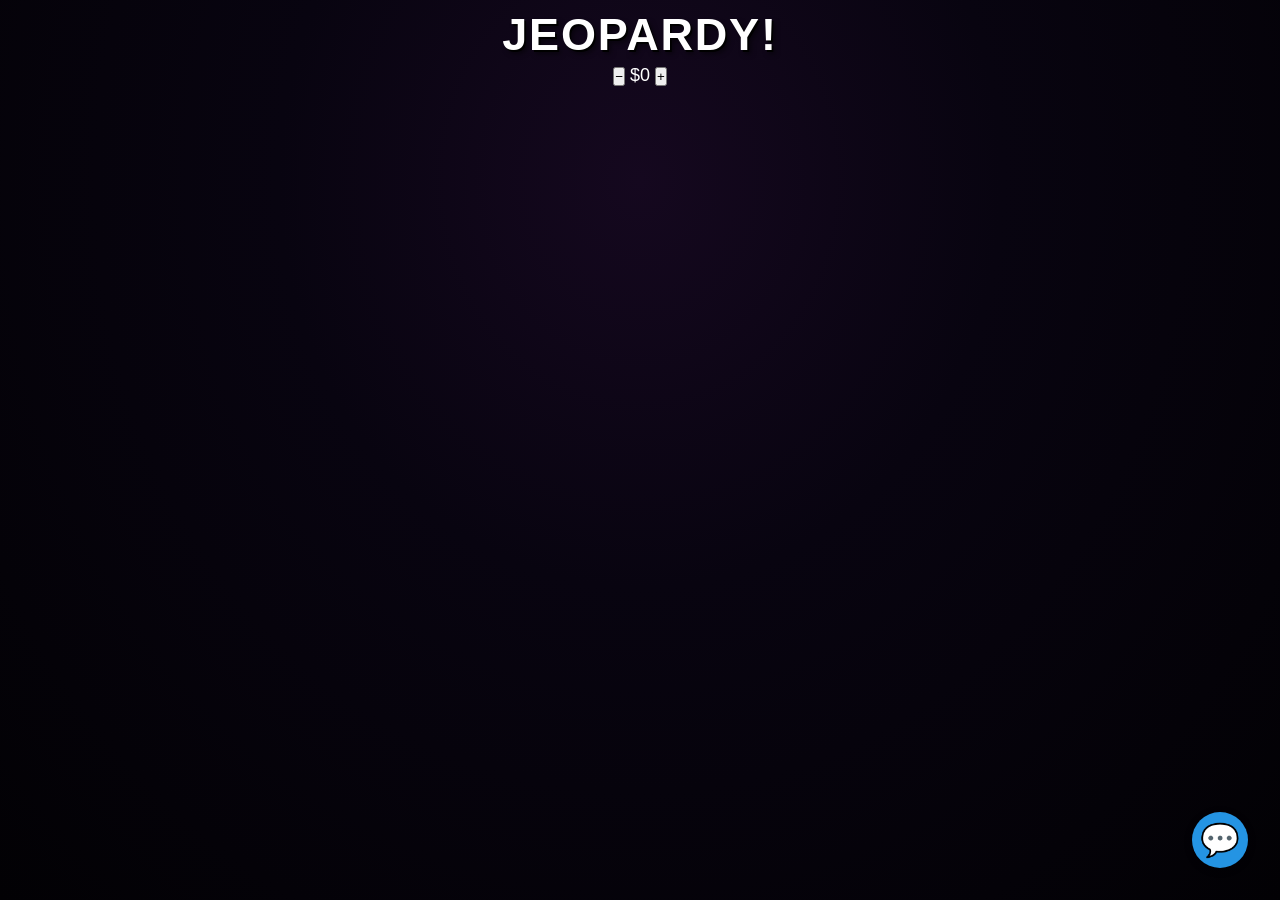
<file: Karaoke Jeopardy code.html>
<!DOCTYPE html>
<html lang="en">
<head>
    <meta charset="UTF-8">
    <meta name="viewport" content="width=device-width, initial-scale=1.0">
    <title>Jeopardy Trivia Game</title>
    <link rel="stylesheet" href="style.css">
</head>
<body>
    <div class="container">
        <header>
            <h1>JEOPARDY!</h1>
            <div class="score-container">
                <button class="score-btn minus" id="minusBtn">−</button>
                <span class="score" id="score">$0</span>
                <button class="score-btn plus" id="plusBtn">+</button>
            </div>
        </header>

        <div class="board" id="board">
            <!-- Board will be generated by JavaScript -->
        </div>
    </div>

    <!-- Modal for questions and answers -->
    <div class="modal" id="modal">
        <div class="modal-content">
            <div class="modal-header">
                <span class="category-name" id="modalCategory"></span>
                <span class="dollar-value" id="modalValue"></span>
            </div>
            <div class="modal-body">
                <div class="question-text" id="questionText"></div>
                <div class="answer-text" id="answerText" style="display: none;"></div>
            </div>
            <div class="modal-footer">
                <button class="modal-btn" id="showAnswerBtn">Show Answer</button>
                <button class="modal-btn" id="closeModalBtn" style="display: none;">Close</button>
            </div>
        </div>
    </div>

    <script src="script.js"></script>
</body>
</html>
<!-- 
If you want to add a chat box that can open (pop up) on your Jeopardy page, you can use the following code. This adds a floating chat icon. When clicked, it opens a chat window. Click again (or close) to hide.

You will also need the associated CSS and (optionally) enhancements in your script.js if you want a more advanced chat, but here's the basic HTML and JS:

Place this before </body>.
-->

<!-- Chat Box Trigger Button -->
<div id="chatIcon" style="
    position: fixed;
    bottom: 32px;
    right: 32px;
    background: #2494e3;
    color: #fff;
    border-radius: 50%;
    width: 56px;
    height: 56px;
    display: flex;
    justify-content: center;
    align-items: center;
    cursor: pointer;
    font-size: 32px;
    box-shadow: 0 2px 8px rgba(0,0,0,0.18);
    z-index: 1000;
">
    💬
</div>

<!-- Chat Box Popup -->
<div id="chatBox" style="
    display: none;
    position: fixed;
    bottom: 100px;
    right: 32px;
    width: 300px;
    height: 350px;
    background: #fff;
    border-radius: 12px;
    box-shadow: 0 2px 16px rgba(0,0,0,0.26);
    z-index: 1001;
    flex-direction: column;
    overflow: hidden;
    border: 1px solid #2494e3;
">
    <div style="background:#2494e3; color:#fff; padding:12px; display:flex; justify-content:space-between; align-items:center;">
        <span>Chat</span>
        <button id="closeChat" style="background:none; border:none; color:#fff; font-size:19px; cursor:pointer;">✖</button>
    </div>
    <div id="chatMessages" style="flex:1; padding:12px; overflow-y:auto; font-size:14px;"></div>
    <form id="chatForm" style="display:flex; border-top:1px solid #eee;">
        <input id="chatInput" type="text" placeholder="Type a message..." style="flex:1; padding:10px; border:none; outline:none;">
        <button type="submit" style="background:#2494e3; color:#fff; border:none; padding:0 16px; cursor:pointer;">Send</button>
    </form>
</div>

<script>
    // Chat open/close functionality
    const chatIcon = document.getElementById('chatIcon');
    const chatBox = document.getElementById('chatBox');
    const closeChat = document.getElementById('closeChat');
    chatIcon.onclick = function() {
        chatBox.style.display = chatBox.style.display === 'none' ? 'flex' : 'none';
    }
    closeChat.onclick = function() {
        chatBox.style.display = 'none';
    }

    // Optional: handle basic sending of chat messages (locally for demo)
    document.getElementById('chatForm').onsubmit = function(e) {
        e.preventDefault();
        const input = document.getElementById('chatInput');
        const messages = document.getElementById('chatMessages');
        if(input.value.trim()) {
            const div = document.createElement('div');
            div.textContent = input.value.trim();
            div.style.marginBottom = '8px';
            messages.appendChild(div);
            messages.scrollTop = messages.scrollHeight;
            input.value = '';
        }
    }
</script>
</file>
<file: style.css>
/* Reset and base styles - all sizing relative (vmin) so ratios stay same on any screen */
* {
    margin: 0;
    padding: 0;
    box-sizing: border-box;
}

html {
    /* Base scale: 1rem tracks viewport for consistent ratios across screen sizes */
    font-size: clamp(10px, 2vmin, 20px);
    width: 100%;
    height: 100%;
    overflow: hidden;
}

html, body {
    margin: 0;
    padding: 0;
    width: 100%;
    height: 100%;
    min-height: 100vh;
    max-height: 100vh;
    box-sizing: border-box;
}

body {
    font-family: 'Bebas Neue', sans-serif;
    background: radial-gradient(ellipse at 50% 20%, #15081f 0%, #080410 40%, #020104 100%);
    color: #ffffff;
    overflow: hidden;
    position: fixed;
    inset: 0;
}

/* Loading Spinner */
.loading-spinner {
    position: fixed;
    top: 0;
    left: 0;
    width: 100%;
    height: 100%;
    background: radial-gradient(ellipse at 50% 20%, #15081f 0%, #080410 40%, #020104 100%);
    display: flex;
    flex-direction: column;
    justify-content: center;
    align-items: center;
    z-index: 10000;
    gap: clamp(1.5rem, 3vmin, 3rem);
}

.loading-spinner.hidden {
    display: none;
}

.spinner {
    width: clamp(3rem, 6vmin, 60px);
    height: clamp(3rem, 6vmin, 60px);
    border: clamp(0.3rem, 0.6vmin, 6px) solid rgba(255, 255, 255, 0.2);
    border-top-color: #1db954;
    border-radius: 50%;
    animation: spin 1s linear infinite;
}

@keyframes spin {
    to {
        transform: rotate(360deg);
    }
}

.loading-text {
    font-size: 1.5rem;
    color: #ffffff;
    font-weight: bold;
    text-align: center;
}

/* Connect to Spotify Page (first screen) */
.connect-page {
    position: fixed;
    top: 0;
    left: 0;
    width: 100%;
    height: 100%;
    background: radial-gradient(ellipse at 50% 20%, #1a0a2e 0%, #0d0518 35%, #050208 100%);
    display: flex;
    justify-content: center;
    align-items: center;
    z-index: 10001;
    overflow: hidden;
}

/* Continue without connecting - very small, top-left corner */
.connect-page-skip-btn {
    position: absolute;
    top: 8px;
    left: 8px;
    z-index: 10;
    font-size: 0.6rem;
    line-height: 1.2;
    padding: 5px 8px;
    max-width: 120px;
    background: rgba(0, 0, 0, 0.6);
    color: rgba(255, 255, 255, 0.9);
    border: 1px solid rgba(255, 255, 255, 0.25);
    border-radius: 4px;
    cursor: pointer;
    font-family: inherit;
    box-sizing: border-box;
    text-align: center;
}
.connect-page-skip-btn:hover {
    background: rgba(40, 40, 40, 0.9);
    color: #fff;
}

.connect-content {
    display: flex;
    flex-direction: column;
    align-items: center;
    gap: clamp(1rem, 2vmin, 24px);
}

/* Connect to Spotify - minimalist black button */
.connect-main-btn {
    position: static;
    width: auto;
    min-width: clamp(20rem, 40vmin, 400px);
    max-width: min(90vw, 600px);
    box-sizing: border-box;
    padding: 0.4em 0.9em;
    font-size: clamp(2.8rem, 6vmin, 56px);
    font-weight: 500;
    letter-spacing: 0.02em;
    color: #fff;
    background: #000;
    border: 1px solid #333;
    border-radius: 2px;
    cursor: pointer;
    font-family: inherit;
    transition: background 0.2s ease, border-color 0.2s ease;
}
.connect-main-btn:hover {
    background: #1a1a1a;
    border-color: #555;
}
.connect-main-btn:active {
    background: #0d0d0d;
}
#connectContinueBtn.connect-main-btn {
    background: #000;
    color: #fff;
}
#connectContinueBtn.connect-main-btn:hover {
    background: #1a1a1a;
}

/* Landing Page Styles */
.landing-page {
    position: fixed;
    top: 0;
    left: 0;
    width: 100%;
    height: 100%;
    background: radial-gradient(ellipse at 50% 20%, #1a0a2e 0%, #0d0518 35%, #050208 100%);
    display: flex;
    justify-content: center;
    align-items: center;
    z-index: 10000;
    overflow: hidden;
}

/* Continue without connecting - small, top-left corner of landing page */
.landing-skip-connect-btn {
    position: absolute;
    top: 8px;
    left: 8px;
    z-index: 10;
    font-size: 0.6rem;
    line-height: 1.2;
    padding: 5px 8px;
    max-width: 120px;
    background: rgba(0, 0, 0, 0.7);
    color: rgba(255, 255, 255, 0.9);
    border: 1px solid rgba(255, 255, 255, 0.3);
    border-radius: 4px;
    cursor: pointer;
    font-family: inherit;
    box-sizing: border-box;
    text-align: center;
}
.landing-skip-connect-btn:hover {
    background: rgba(60, 60, 60, 0.9);
    color: #fff;
}

/* Club-style pulsing colored lights in background */
.club-lights {
    position: absolute;
    top: 0;
    left: 0;
    width: 100%;
    height: 100%;
    z-index: 1;
    pointer-events: none;
    overflow: hidden;
}

.club-light {
    position: absolute;
    border-radius: 50%;
    filter: blur(60px);
    opacity: 0.5;
}

.club-light-1 {
    width: 80vmax;
    height: 80vmax;
    left: -20%;
    top: -30%;
    background: radial-gradient(circle, rgba(255, 0, 150, 0.5) 0%, rgba(255, 0, 150, 0.1) 40%, transparent 70%);
    animation: club-pulse-1 2.2s ease-in-out infinite;
}

.club-light-2.club-light { transform: none; }
.club-light-2 { animation: club-pulse-2 2.8s ease-in-out infinite 0.5s; }
.club-light-3.club-light { transform: none; }
.club-light-3 { animation: club-pulse-3 2.4s ease-in-out infinite 1s; }
.club-light-4.club-light { transform: none; }
.club-light-4 { animation: club-pulse-1 3s ease-in-out infinite 0.3s; }
.club-light-6.club-light { transform: none; }
.club-light-6 { animation: club-pulse-3 2.2s ease-in-out infinite 0.2s; }

.club-light-2 {
    width: 70vmax;
    height: 70vmax;
    right: -25%;
    top: -20%;
    background: radial-gradient(circle, rgba(0, 200, 255, 0.5) 0%, rgba(0, 200, 255, 0.1) 40%, transparent 70%);
    animation: club-pulse-2 2.8s ease-in-out infinite 0.5s;
}

.club-light-3 {
    width: 60vmax;
    height: 60vmax;
    left: -10%;
    bottom: -25%;
    background: radial-gradient(circle, rgba(150, 0, 255, 0.5) 0%, rgba(150, 0, 255, 0.1) 40%, transparent 70%);
    animation: club-pulse-3 2.4s ease-in-out infinite 1s;
}

.club-light-4 {
    width: 65vmax;
    height: 65vmax;
    right: -15%;
    bottom: -30%;
    background: radial-gradient(circle, rgba(255, 100, 0, 0.4) 0%, rgba(255, 100, 0, 0.08) 40%, transparent 70%);
    animation: club-pulse-1 3s ease-in-out infinite 0.3s;
}

.club-light-5 {
    width: 50vmax;
    height: 50vmax;
    left: 50%;
    top: 50%;
    background: radial-gradient(circle, rgba(255, 0, 255, 0.35) 0%, rgba(200, 0, 255, 0.05) 50%, transparent 70%);
    animation: club-pulse-center 2s ease-in-out infinite 0.8s;
}
@keyframes club-pulse-center {
    0%, 100% { opacity: 0.6; transform: translate(-50%, -50%) scale(0.9); }
    50% { opacity: 0.2; transform: translate(-50%, -50%) scale(1.35); }
}

.club-light-6 {
    width: 55vmax;
    height: 55vmax;
    left: 30%;
    top: 20%;
    background: radial-gradient(circle, rgba(0, 255, 200, 0.35) 0%, rgba(0, 255, 200, 0.06) 45%, transparent 70%);
    animation: club-pulse-3 2.2s ease-in-out infinite 0.2s;
}

@keyframes club-pulse-1 {
    0%, 100% { opacity: 0.2; transform: scale(0.9); }
    50% { opacity: 0.85; transform: scale(1.25); }
}

@keyframes club-pulse-2 {
    0%, 100% { opacity: 0.6; transform: scale(1.15); }
    50% { opacity: 0.15; transform: scale(0.85); }
}

@keyframes club-pulse-3 {
    0% { opacity: 0.15; transform: scale(0.85); }
    50% { opacity: 0.8; transform: scale(1.3); }
    100% { opacity: 0.15; transform: scale(0.85); }
}

/* Ambient haze / atmospheric glow behind disco ball */
.disco-ambient {
    position: absolute;
    top: -10%;
    left: 50%;
    transform: translateX(-50%);
    width: 120%;
    height: 70%;
    background: radial-gradient(ellipse at 50% 30%,
        rgba(160, 140, 200, 0.12) 0%,
        rgba(100, 60, 160, 0.06) 30%,
        transparent 70%
    );
    z-index: 0;
    pointer-events: none;
}

/* ===== FLOATING LIGHT DOTS ===== */
.disco-shimmer {
    position: absolute;
    top: 0; left: 0;
    width: 100%; height: 100%;
    pointer-events: none;
    z-index: 1;
    overflow: hidden;
}

/* Shared disco dots background layer for all pages */
.disco-shimmer-bg {
    position: absolute;
    top: 0; left: 0;
    width: 100%; height: 100%;
    pointer-events: none;
    z-index: 0;
    overflow: hidden;
}

.disco-dot {
    position: absolute;
    border-radius: 50%;
    pointer-events: none;
    z-index: 1;
    filter: blur(0.1vmin);
    animation: disco-dot-float linear infinite;
}

@keyframes disco-dot-float {
    0% { transform: translate(0, 0) scale(1); opacity: 0; }
    10% { opacity: 0.9; }
    90% { opacity: 0.9; }
    100% { transform: translate(var(--dx), var(--dy)) scale(0.2); opacity: 0; }
}


/* Confetti Container */
.confetti-container {
    position: absolute;
    top: 0;
    left: 0;
    width: 100%;
    height: 100%;
    pointer-events: none;
    z-index: 0;
    overflow: hidden;
}


/* Confetti Particles */
.confetti {
    position: absolute;
    width: 1vmin;
    height: 1vmin;
    background: #ffd700;
    animation: confetti-fall linear forwards;
    pointer-events: none;
}

.confetti::before {
    content: '';
    position: absolute;
    width: 100%;
    height: 100%;
    background: inherit;
    transform: rotate(45deg);
}

@keyframes confetti-fall {
    0% {
        transform: translateY(0) translateX(0) rotate(0deg);
        opacity: 1;
    }
    100% {
        transform: translateY(100vh) translateX(var(--drift)) rotate(720deg);
        opacity: 0;
    }
}

/* Back Button */
.back-btn {
    position: fixed;
    top: clamp(0.8rem, 1.5vmin, 15px);
    left: clamp(0.8rem, 1.5vmin, 15px);
    padding: clamp(0.4rem, 0.8vmin, 8px) clamp(0.8rem, 1.6vmin, 16px);
    font-size: 0.85rem;
    font-weight: bold;
    background: #6c757d;
    color: #ffffff;
    border: 0.2vmin solid #000000;
    border-radius: 0.6vmin;
    cursor: pointer;
    font-family: 'Bebas Neue', sans-serif;
    transition: all 0.3s ease;
    text-transform: uppercase;
    z-index: 10003;
    box-shadow: 0 0.2vmin 0.4vmin rgba(0, 0, 0, 0.3);
}

.back-btn:hover {
    background: #5a6268;
    transform: scale(1.05);
}

.back-btn:active {
    transform: scale(0.95);
}

/* Category selection page: top buttons row (Back + Refresh Categories) */
.category-selection-top-buttons {
    position: fixed;
    top: clamp(0.8rem, 1.5vmin, 15px);
    left: clamp(0.8rem, 1.5vmin, 15px);
    display: flex;
    flex-direction: row;
    align-items: center;
    gap: clamp(0.5rem, 1vmin, 12px);
    z-index: 10003;
}
.category-selection-page .category-selection-top-buttons .back-btn {
    position: static;
}
.refresh-categories-btn {
    padding: clamp(0.4rem, 0.8vmin, 8px) clamp(0.8rem, 1.6vmin, 16px);
    font-size: 0.85rem;
    font-weight: bold;
    background: #4a90d9;
    color: #ffffff;
    border: 0.2vmin solid #000000;
    border-radius: 0.6vmin;
    cursor: pointer;
    font-family: 'Bebas Neue', sans-serif;
    transition: all 0.3s ease;
    text-transform: uppercase;
    box-shadow: 0 0.2vmin 0.4vmin rgba(0, 0, 0, 0.3);
}
.refresh-categories-btn:hover {
    background: #357abd;
    transform: scale(1.05);
}
.refresh-categories-btn:active {
    transform: scale(0.95);
}
.refresh-categories-btn:disabled {
    opacity: 0.6;
    cursor: not-allowed;
}

/* Fullscreen toggle - top right on every page, no box */
.fullscreen-toggle {
    position: fixed;
    top: clamp(0.8rem, 1.5vmin, 15px);
    right: clamp(0.8rem, 1.5vmin, 15px);
    width: clamp(28px, 5vmin, 40px);
    height: clamp(28px, 5vmin, 40px);
    padding: 0;
    border: none;
    background: transparent;
    color: rgba(255, 255, 255, 0.9);
    cursor: pointer;
    display: flex;
    align-items: center;
    justify-content: center;
    z-index: 10004;
    transition: color 0.2s ease;
}
.fullscreen-toggle:hover {
    color: #ffffff;
}
.fullscreen-toggle .fullscreen-icon {
    width: 60%;
    height: 60%;
}
.fullscreen-toggle .fullscreen-exit {
    display: none;
}
.fullscreen-toggle.is-fullscreen .fullscreen-expand {
    display: none;
}
.fullscreen-toggle.is-fullscreen .fullscreen-exit {
    display: block;
}

.landing-content {
    text-align: center;
    display: flex;
    flex-direction: column;
    align-items: center;
    gap: 40px;
    justify-content: center;
    position: relative;
    z-index: 10;
    pointer-events: auto;
}

.landing-content .landing-title {
    animation: landing-title-enter 0.8s ease-out forwards;
}

.landing-content #landingSpotifyLoginBtn,
.landing-content #continueBtn {
    animation: landing-enter 0.5s ease-out 0.3s both;
}

.landing-content #spotifyDisconnectBtn {
    animation: landing-enter 0.5s ease-out 0.3s both;
}

@keyframes landing-title-enter {
    0% {
        opacity: 0;
        transform: scale(0.92) translateY(20px);
    }
    100% {
        opacity: 1;
        transform: scale(1) translateY(0);
    }
}

@keyframes landing-enter {
    0% {
        opacity: 0;
        transform: translateY(16px);
    }
    100% {
        opacity: 1;
        transform: translateY(0);
    }
}

.landing-title {
    font-size: clamp(5rem, 20vmin, 11rem);
    font-weight: bold;
    color: #ffffff;
    text-shadow: 0.2vmin 0.2vmin 0 #000000, 0.4vmin 0.4vmin 0.6vmin rgba(0, 0, 0, 0.5);
    letter-spacing: 0.4vmin;
    margin: 0;
    margin-bottom: 0;
    margin-top: -8vh;
}

.landing-spotify-btn {
    position: relative !important;
    top: auto !important;
    right: auto !important;
    padding: clamp(1rem, 2vmin, 20px) clamp(2.5rem, 5vmin, 50px) !important;
    font-size: 1.5rem !important;
    font-weight: bold !important;
    margin: 0 !important;
    min-width: clamp(15rem, 25vmin, 250px) !important;
    border-radius: 1vmin !important;
}

/* Make landing page primary actions the same size */
.landing-content #landingSpotifyLoginBtn,
.landing-content #continueBtn {
    width: clamp(20rem, 36vmin, 360px);
    min-width: clamp(20rem, 36vmin, 360px);
    max-width: clamp(20rem, 36vmin, 360px);
    box-sizing: border-box;
}

#landingSpotifyLoginBtn {
    font-size: clamp(1.5rem, 2.8vmin, 28px) !important;
}

.continue-btn {
    padding: clamp(1rem, 2vmin, 20px) clamp(2.5rem, 5vmin, 50px);
    font-size: 1.5rem;
    font-weight: bold;
    background: #00cc66;
    color: #ffffff;
    border: 0.3vmin solid #000000;
    border-radius: 1vmin;
    cursor: pointer;
    font-family: 'Bebas Neue', sans-serif;
    transition: all 0.3s ease;
    text-transform: uppercase;
    min-width: clamp(15rem, 25vmin, 250px);
    box-shadow: 0 0.4vmin 0.6vmin rgba(0, 0, 0, 0.3);
}

.continue-btn:hover {
    background: #00a352;
    transform: scale(1.05);
    box-shadow: 0 0.6vmin 1.2vmin rgba(0, 0, 0, 0.4);
}

.continue-btn:active {
    transform: scale(0.95);
}

/* Skip connect button styling */
.skip-connect-btn {
    background: rgba(0, 0, 0, 1) !important;
    color: rgba(255, 255, 255, 1);
    margin-top: clamp(1rem, 2vmin, 20px);
}

.skip-connect-btn:hover {
    background: #555555 !important;
}

/* Skip button on category selection page - position it on the left to avoid overlap with continue button */
.category-selection-page .skip-connect-btn {
    position: fixed !important;
    bottom: clamp(1.5rem, 3vmin, 30px) !important;
    left: clamp(1.5rem, 3vmin, 30px) !important;
    right: auto !important;
    margin-top: 0 !important;
}

/* Team Selection Page */
.team-selection-page {
    position: fixed;
    top: 0;
    left: 0;
    width: 100%;
    height: 100%;
    background: radial-gradient(ellipse at 50% 20%, #15081f 0%, #080410 40%, #020104 100%);
    display: flex;
    justify-content: center;
    align-items: center;
    z-index: 9999;
    overflow: hidden;
}

.team-selection-container {
    width: 100%;
    max-width: min(1200px, 90vw);
    padding: clamp(2rem, 4vmin, 40px) clamp(1rem, 2vmin, 20px) clamp(3rem, 6vmin, 60px);
    box-sizing: border-box;
    text-align: center;
    position: relative;
    z-index: 2;
}

.team-selection-header {
    text-align: center;
    margin-bottom: clamp(0.5rem, 1vmin, 10px);
}

.team-selection-header h1 {
    font-size: clamp(4rem, 8.5vmin, 85px);
    font-weight: bold;
    color: #ffffff;
    text-shadow: 0.3vmin 0.3vmin 0 #000000, 0.6vmin 0.6vmin 1vmin rgba(0, 0, 0, 0.5);
    margin-bottom: clamp(1rem, 2vmin, 20px);
    letter-spacing: 0.2vmin;
    cursor: pointer;
    user-select: none;
    transition: opacity 0.2s ease;
}

.team-selection-header h1:hover {
    opacity: 0.8;
}

.team-selection-text {
    font-size: clamp(2.5rem, 5vmin, 50px);
    color: rgba(182, 250, 251, 1);
    margin-bottom: clamp(2rem, 4vmin, 40px);
    text-shadow: 0.2vmin 0.2vmin 0.4vmin rgba(0, 0, 0, 0.5);
}

.team-count-buttons {
    display: flex;
    flex-direction: column;
    gap: clamp(1rem, 2vmin, 20px);
    align-items: center;
    max-width: min(400px, 40vw);
    margin: 0 auto;
}

.team-count-btn {
    width: clamp(18rem, 30vmin, 300px);
    padding: clamp(1.25rem, 2.5vmin, 25px) clamp(2.5rem, 5vmin, 50px);
    font-size: clamp(1.75rem, 3.5vmin, 35px);
    font-weight: 900;
    background-color: rgba(255, 200, 210, 1);
    color: rgba(0, 0, 0, 1);
    border: 0.3vmin solid #000000;
    border-radius: 1vmin;
    cursor: pointer;
    font-family: 'Bebas Neue', sans-serif;
    transition: all 0.3s ease;
    text-transform: uppercase;
    box-shadow: 0 0.4vmin 1.2vmin rgba(0, 0, 0, 0.4);
}

.team-count-btn:hover {
    background: rgba(255, 255, 255, 1);
    transform: scale(1.05);
    box-shadow: 0 0.6vmin 1.6vmin rgba(0, 0, 0, 0.5);
}

.team-count-btn:active {
    transform: scale(0.95);
}

/* Team Naming Page */
.team-naming-page {
    position: fixed;
    top: 0;
    left: 0;
    width: 100%;
    height: 100%;
    background: radial-gradient(ellipse at 50% 20%, #15081f 0%, #080410 40%, #020104 100%);
    display: flex;
    justify-content: center;
    align-items: center;
    z-index: 9999;
    overflow: hidden;
}

.team-naming-container {
    width: 100%;
    max-width: min(800px, 85vw);
    padding: clamp(1rem, 2vmin, 20px);
    box-sizing: border-box;
    position: relative;
    z-index: 2;
}

.team-naming-header {
    text-align: center;
    margin-bottom: clamp(1.5rem, 3vmin, 30px);
}

.team-naming-header h1 {
    font-size: clamp(3.5rem, 7.5vmin, 75px);
    font-weight: bold;
    color: #ffffff;
    text-shadow: 0.3vmin 0.3vmin 0 #000000, 0.6vmin 0.6vmin 1vmin rgba(0, 0, 0, 0.5);
    margin-bottom: clamp(1rem, 2vmin, 20px);
    letter-spacing: 0.2vmin;
    cursor: pointer;
    user-select: none;
    transition: opacity 0.2s ease;
}

.team-naming-header h1:hover {
    opacity: 0.8;
}

.team-naming-text {
    font-size: clamp(2.5rem, 5vmin, 50px);
    color: rgba(182, 250, 251, 1);
    margin-bottom: clamp(2rem, 4vmin, 40px);
    text-align: center;
    text-shadow: 0.2vmin 0.2vmin 0.4vmin rgba(0, 0, 0, 0.5);
}

.team-inputs-container {
    display: flex;
    flex-direction: column;
    gap: clamp(1.25rem, 2.5vmin, 25px);
    margin-bottom: clamp(2rem, 4vmin, 40px);
}

.team-input-row {
    display: flex;
    align-items: center;
    gap: clamp(0.75rem, 1.5vmin, 15px);
}

.team-label {
    min-width: clamp(6rem, 10vmin, 100px);
    font-size: 1.5rem;
    color: #ffffff;
    font-weight: bold;
    text-shadow: 0.2vmin 0.2vmin 0.4vmin rgba(0, 0, 0, 0.5);
}

.team-name-input {
    flex: 1;
    padding: clamp(0.75rem, 1.5vmin, 15px) clamp(1rem, 2vmin, 20px);
    font-size: 1.3rem;
    border: 0.3vmin solid #000000;
    border-radius: 0.8vmin;
    font-family: 'Bebas Neue', sans-serif;
    background: #ffffff;
    color: #000000;
}

.team-name-input:focus {
    outline: none;
    border-color: #00cc66;
    box-shadow: 0 0 1vmin rgba(0, 204, 102, 0.5);
}

/* Custom dropdown container */
.team-color-dropdown {
    position: relative;
    min-width: clamp(9rem, 15vmin, 150px);
}

/* Hidden native select */
.team-color-select {
    display: none;
}

/* Custom dropdown button (displays selected color) */
.team-color-button {
    min-width: clamp(9rem, 15vmin, 150px);
    padding: clamp(0.75rem, 1.5vmin, 15px) clamp(1rem, 2vmin, 20px);
    font-size: 1.3rem;
    border: 0.3vmin solid #000000;
    border-radius: 0.8vmin;
    font-family: 'Bebas Neue', sans-serif;
    background: #ffffff;
    color: #000000;
    cursor: pointer;
    text-align: center;
    user-select: none;
}

.team-color-dropdown:focus-within .team-color-button {
    outline: none;
    border-color: #00cc66;
    box-shadow: 0 0 10px rgba(0, 204, 102, 0.5);
}

/* Custom dropdown options container */
.team-color-options {
    position: absolute;
    top: 100%;
    left: 0;
    right: 0;
    background: #ffffff;
    border: 0.3vmin solid #000000;
    border-top: none;
    border-radius: 0 0 0.8vmin 0.8vmin;
    display: none;
    z-index: 1000;
    max-height: 30vmin;
    overflow-y: auto;
    box-shadow: 0 0.4vmin 1.2vmin rgba(0, 0, 0, 0.4);
    /* When opened above, these will be overridden by JavaScript */
}

.team-color-dropdown.open .team-color-options {
    display: block;
}

/* Individual color option */
.team-color-option {
    padding: clamp(0.75rem, 1.5vmin, 15px);
    min-height: 3.5vmin;
    cursor: pointer;
    border: 0.2vmin solid transparent;
    transition: border 0.1s ease;
    box-sizing: border-box;
}

.team-color-option:hover {
    border: 0.2vmin solid #ffffff;
    /* Don't override background-color - keep the inline style color */
}

.team-color-select:focus {
    outline: none;
    border-color: #00cc66;
    box-shadow: 0 0 10px rgba(0, 204, 102, 0.5);
}

.team-naming-continue-btn {
    position: fixed;
    bottom: clamp(1.5rem, 3vmin, 30px);
    right: clamp(1.5rem, 3vmin, 30px);
    padding: clamp(1rem, 2vmin, 20px) clamp(2.5rem, 5vmin, 50px);
    font-size: 1.5rem;
    font-weight: bold;
    background: #00cc66;
    color: #ffffff;
    border: 0.3vmin solid #000000;
    border-radius: 1vmin;
    cursor: pointer;
    font-family: 'Bebas Neue', sans-serif;
    transition: all 0.3s ease;
    text-transform: uppercase;
    min-width: clamp(15rem, 25vmin, 250px);
    box-shadow: 0 0.4vmin 1.2vmin rgba(0, 0, 0, 0.4);
    z-index: 100;
}

.team-naming-continue-btn:hover:not(:disabled) {
    background: #00a352;
    transform: scale(1.05);
    box-shadow: 0 0.6vmin 1.6vmin rgba(0, 0, 0, 0.5);
}

.team-naming-continue-btn:active:not(:disabled) {
    transform: scale(0.95);
}

.team-naming-continue-btn:disabled {
    background: #666666;
    cursor: not-allowed;
    opacity: 0.6;
}

/* Category Selection Page */
.category-selection-page {
    position: fixed;
    top: 0;
    left: 0;
    width: 100%;
    height: 100%;
    background: radial-gradient(ellipse at 50% 20%, #15081f 0%, #080410 40%, #020104 100%);
    display: flex;
    justify-content: center;
    align-items: center;
    z-index: 9999;
    overflow: hidden;
}

.category-selection-container {
    width: 100%;
    max-width: min(1200px, 90vw);
    padding: clamp(1rem, 2vmin, 20px);
    box-sizing: border-box;
    position: relative;
    z-index: 2;
}

.category-selection-header {
    text-align: center;
    margin-bottom: clamp(1.5rem, 3vmin, 30px);
}

.category-selection-header h1 {
    font-size: clamp(2.5rem, 8vmin, 4rem);
    font-weight: bold;
    color: #ffffff;
    text-shadow: 0.3vmin 0.3vmin 0 #000000, 0.6vmin 0.6vmin 1vmin rgba(0, 0, 0, 0.5);
    margin-bottom: clamp(1rem, 2vmin, 20px);
    letter-spacing: 0.2vmin;
}

/* Category selection header clickable styling */
#categorySelectionHeader {
    cursor: pointer !important;
    pointer-events: auto !important;
    user-select: none;
    transition: opacity 0.2s ease;
}

#categorySelectionHeader:hover {
    opacity: 0.8;
}

.category-selection-content {
    display: flex;
    flex-direction: column;
    align-items: center;
    gap: clamp(1.5rem, 3vmin, 30px);
}

.choose-categories-text {
    font-size: 2rem;
    color: #ffffff;
    font-weight: bold;
    text-align: center;
    margin: 0;
}

.playlist-buttons-grid {
    display: grid;
    grid-template-columns: repeat(4, 1fr);
    gap: clamp(1rem, 2vmin, 20px);
    width: 100%;
    max-width: min(1000px, 90vw);
    margin-bottom: clamp(2rem, 4vmin, 40px);
}

@media (max-width: 1200px) {
    .playlist-buttons-grid {
        grid-template-columns: repeat(3, 1fr);
    }
}

@media (max-width: 768px) {
    .playlist-buttons-grid {
        grid-template-columns: repeat(2, 1fr);
    }
}

.playlist-button {
    padding: clamp(1rem, 2vmin, 20px);
    font-size: clamp(1.2rem, 3vmin, 1.8rem);
    font-weight: bold;
    background: #1db954;
    color: #ffffff;
    border: 0.3vmin solid #000000;
    border-radius: 1vmin;
    cursor: pointer;
    font-family: 'Bebas Neue', sans-serif;
    transition: all 0.3s ease;
    text-align: center;
    height: clamp(4rem, 8vmin, 80px);
    display: flex;
    align-items: center;
    justify-content: center;
    word-wrap: break-word;
    box-shadow: 0 0.4vmin 0.6vmin rgba(0, 0, 0, 0.3);
    overflow: hidden;
    line-height: 1.2;
}

.playlist-button:hover {
    background: #1ed760;
    transform: scale(1.02);
}

.playlist-button.selected {
    border: 0.3vmin solid #ffffff;
    box-shadow: 0 0 0 0.3vmin #ffffff, 0 0.4vmin 0.6vmin rgba(0, 0, 0, 0.3);
}

.playlist-button.disabled {
    opacity: 0.3;
    cursor: not-allowed;
    pointer-events: none;
}

/* Custom Playlist button - same format as others, slightly smaller font so "Custom Playlist" fits the box */
.custom-playlist-btn {
    background: #8b5cf6;
    font-size: clamp(1.05rem, 2.7vmin, 1.6rem);
}
.custom-playlist-btn:hover {
    background: #a78bfa;
}

/* Custom Playlist dropdown */
.custom-playlist-dropdown {
    display: none;
    width: 100%;
    max-width: min(1000px, 90vw);
    margin-top: 0;
    margin-bottom: clamp(1rem, 2vmin, 20px);
    background: linear-gradient(135deg, rgba(30, 30, 50, 0.98) 0%, rgba(20, 20, 40, 0.98) 100%);
    border: 0.3vmin solid #8b5cf6;
    border-radius: 1vmin;
    box-shadow: 0 0.5vmin 2vmin rgba(0, 0, 0, 0.5);
    overflow: hidden;
    z-index: 1000;
}
.custom-playlist-dropdown.open {
    display: block;
}
.custom-playlist-dropdown-title {
    padding: clamp(0.5rem, 1vmin, 10px) clamp(1rem, 2vmin, 20px);
    font-size: clamp(1rem, 2vmin, 1.25rem);
    font-weight: bold;
    color: #e0e0e0;
    border-bottom: 0.2vmin solid rgba(139, 92, 246, 0.5);
    flex-shrink: 0;
}
.custom-playlist-dropdown-list {
    max-height: 40vh;
    overflow-y: auto;
    padding: clamp(0.25rem, 0.5vmin, 5px);
}
.custom-playlist-item {
    display: flex;
    align-items: center;
    gap: clamp(0.5rem, 1vmin, 10px);
    padding: clamp(0.5rem, 1vmin, 10px) clamp(0.75rem, 1.5vmin, 15px);
    cursor: pointer;
    border-radius: 0.5vmin;
    font-family: 'Bebas Neue', sans-serif;
    font-size: clamp(1rem, 2vmin, 1.2rem);
    color: #ffffff;
    transition: background 0.15s ease;
}
.custom-playlist-item:hover {
    background: rgba(139, 92, 246, 0.25);
}
.custom-playlist-item input[type="checkbox"] {
    width: clamp(1rem, 2vmin, 20px);
    height: clamp(1rem, 2vmin, 20px);
    accent-color: #8b5cf6;
    flex-shrink: 0;
    cursor: pointer;
}
.custom-playlist-item input[type="checkbox"]:disabled {
    opacity: 0.5;
    cursor: not-allowed;
}
.custom-playlist-item-name {
    flex: 1;
    min-width: 0;
    overflow: hidden;
    text-overflow: ellipsis;
    white-space: nowrap;
}
.custom-playlist-dropdown-empty {
    padding: clamp(1rem, 2vmin, 20px);
    color: #aaa;
    text-align: center;
    font-size: clamp(0.9rem, 1.8vmin, 1rem);
}

.category-continue-btn {
    position: fixed;
    bottom: clamp(1.5rem, 3vmin, 30px);
    right: clamp(1.5rem, 3vmin, 30px);
    padding: clamp(1rem, 2vmin, 20px) clamp(2.5rem, 5vmin, 50px);
    font-size: 1.5rem;
    font-weight: bold;
    background: #00cc66;
    color: #ffffff;
    border: 0.3vmin solid #000000;
    border-radius: 1vmin;
    cursor: pointer;
    font-family: 'Bebas Neue', sans-serif;
    transition: all 0.3s ease;
    text-transform: uppercase;
    min-width: clamp(15rem, 25vmin, 250px);
    box-shadow: 0 0.4vmin 1.2vmin rgba(0, 0, 0, 0.4);
    z-index: 100;
}

.category-continue-btn:hover {
    background: #00a352;
    transform: scale(1.05);
    box-shadow: 0 0.6vmin 1.6vmin rgba(0, 0, 0, 0.5);
}

.category-continue-btn:active {
    transform: scale(0.95);
}

/* Disconnect from Spotify Button (on landing page, top-left but slightly right so it doesn't cover the skip button below) */
.spotify-disconnect-btn {
    position: fixed;
    top: clamp(0.8rem, 1.5vmin, 15px);
    left: clamp(7rem, 14vmin, 140px);
    right: auto;
    padding: 6px 14px;
    font-size: 0.75rem;
    font-weight: bold;
    background: #6c757d;
    color: #ffffff;
    border: 2px solid #000000;
    border-radius: 8px;
    cursor: pointer;
    font-family: 'Bebas Neue', sans-serif;
    transition: all 0.3s ease;
    text-transform: uppercase;
    min-width: auto;
    box-shadow: 0 2px 4px rgba(0, 0, 0, 0.3);
    margin-top: 0;
    z-index: 10002;
}

.spotify-disconnect-btn:hover {
    background: #5a6268;
    transform: scale(1.05);
    box-shadow: 0 4px 8px rgba(0, 0, 0, 0.4);
}

.spotify-disconnect-btn:active {
    transform: scale(0.95);
}

/* Success Notification */
.spotify-success-notification {
    position: fixed;
    top: clamp(1rem, 2vmin, 20px);
    right: clamp(1rem, 2vmin, 20px);
    background: #1db954;
    color: #ffffff;
    padding: clamp(1rem, 2vmin, 20px) clamp(1.5rem, 3vmin, 30px);
    border-radius: 1vmin;
    font-size: 1.5rem;
    font-weight: bold;
    box-shadow: 0 4px 12px rgba(0, 0, 0, 0.4);
    z-index: 10001;
    opacity: 0;
    transform: translateX(100%);
    transition: all 0.3s ease-in-out;
    pointer-events: none;
}

.spotify-success-notification.show {
    opacity: 1;
    transform: translateX(0);
}

.app-root {
    width: 100%;
    height: 100%;
    max-height: 100%;
    overflow: hidden;
    position: absolute;
    inset: 0;
}

.container {
    max-width: 100%;
    margin: 0 auto;
    position: relative;
    width: 100%;
    height: 100%;
    min-height: 0;
    display: flex;
    flex-direction: column;
    padding: clamp(4px, 1vmin, 12px);
    box-sizing: border-box;
    overflow: hidden;
}


/* Reset button styles */
.reset-btn {
    position: fixed;
    top: clamp(0.8rem, 1.5vmin, 15px);
    left: clamp(4rem, 7.5vmin, 75px);
    padding: clamp(0.4rem, 0.8vmin, 8px) clamp(0.8rem, 1.6vmin, 16px);
    font-size: 0.85rem;
    font-weight: bold;
    background: #cc0000;
    z-index: 10003;
}

/* Spotify button styles */
.spotify-btn {
    position: absolute;
    top: 0;
    right: 0;
    padding: clamp(0.6rem, 1.2vmin, 12px) clamp(1.2rem, 2.4vmin, 24px);
    font-size: 1rem;
    font-weight: bold;
    background: #1db954;
    color: #ffffff;
    border: none;
    border-radius: 0.5vmin;
    cursor: pointer;
    font-family: 'Bebas Neue', sans-serif;
    transition: background 0.3s ease;
}

.spotify-btn:hover {
    background: #1ed760;
}

#spotifyStatus {
    position: absolute;
    top: clamp(2.5rem, 5vmin, 50px);
    right: 0;
    font-size: 0.9rem;
    font-family: 'Bebas Neue', sans-serif;
}

#playlistSelect {
    font-family: 'Bebas Neue', sans-serif;
    padding: clamp(0.25rem, 0.5vmin, 5px) clamp(0.5rem, 1vmin, 10px);
    border-radius: 0.3vmin;
    border: 0.1vmin solid #ffffff;
    background: rgba(255, 255, 255, 0.1);
    color: #ffffff;
    font-size: 0.9rem;
}

#playlistSelect option {
    background: #1a1a2e;
    color: #ffffff;
}

.reset-btn {
    position: fixed;
    top: clamp(0.8rem, 1.5vmin, 15px);
    left: clamp(4rem, 7.5vmin, 75px);
    padding: clamp(0.4rem, 0.8vmin, 8px) clamp(0.8rem, 1.6vmin, 16px);
    font-size: 0.85rem;
    font-weight: bold;
    font-family: "Bebas Neue", sans-serif;
    background: #cc0000;
    color: #ffffff;
    border: 0.2vmin solid #000000;
    border-radius: 0.6vmin;
    cursor: pointer;
    transition: all 0.3s ease;
    text-transform: uppercase;
    z-index: 10003;
    box-shadow: 0 0.2vmin 0.4vmin rgba(0, 0, 0, 0.3);
}

.reset-btn:hover {
    background: #ff0000;
    transform: scale(1.05);
}

.reset-btn:active {
    transform: scale(0.95);
}

.game-top-buttons {
    position: fixed;
    top: clamp(0.8rem, 1.5vmin, 15px);
    left: clamp(0.8rem, 1.5vmin, 15px);
    display: flex;
    gap: clamp(0.4rem, 0.8vmin, 8px);
    z-index: 10003;
}

.game-top-buttons .back-btn,
.game-top-buttons .reset-btn {
    position: static;
}

.undo-song-btn {
    position: static;
    background: #e67e22;
}

.undo-song-btn:hover:not(:disabled) {
    background: #f39c12;
}

.undo-song-btn:disabled {
    opacity: 0.5;
    cursor: not-allowed;
    transform: none;
}

/* Header styles */
header {
    text-align: center;
    margin-bottom: clamp(0.3rem, 0.6vmin, 6px);
    flex-shrink: 0;
}

header h1 {
    font-size: clamp(2rem, 5vmin, 50px);
    font-weight: bold;
    color: #ffffff;
    text-shadow: 0.2vmin 0.2vmin 0 #000000, 0.4vmin 0.4vmin 0.6vmin rgba(0, 0, 0, 0.5);
    margin-bottom: clamp(0.2rem, 0.4vmin, 4px);
    letter-spacing: 0.2vmin;
}

/* Game header styling */
#gameHeader {
    user-select: none;
}

/* Scoreboard styles */
.scoreboard {
    display: flex;
    justify-content: space-between;
    align-items: center;
    gap: clamp(0.5rem, 1vmin, 10px);
    margin-top: clamp(0.2rem, 0.4vmin, 4px);
    max-width: min(1400px, 95vw);
    width: 100%;
    margin-left: auto;
    margin-right: auto;
    flex-shrink: 0;
}

.team-score {
    flex: 1;
    min-width: clamp(7rem, 12vmin, 120px);
    min-height: clamp(2.5rem, 5vmin, 50px);
    text-align: center;
    border: 0.2vmin solid #000000;
    border-radius: 0.8vmin;
    padding: clamp(0.2rem, 0.4vmin, 4px) clamp(0.4rem, 0.8vmin, 8px);
    box-shadow: 0 0.2vmin 0.4vmin rgba(0, 0, 0, 0.3);
    display: flex;
    flex-direction: column;
    justify-content: center;
    align-items: center;
    box-sizing: border-box;
}

.team-one-score {
    background: #00ffff; /* Cyan blue */
}

.team-two-score {
    background: #ffd700; /* Yellow */
}

.team-label {
    font-size: clamp(1.25rem, 3vmin, 2rem);
    font-weight: bold;
    text-transform: uppercase;
    margin-bottom: 2px;
    white-space: nowrap;
    overflow: hidden;
    text-overflow: ellipsis;
    max-width: 100%;
    word-wrap: break-word;
    line-height: 1.1;
    padding: 0 4px;
    color: #ffffff;
}

.team-one-score .team-label {
    color: #000000;
}

.team-two-score .team-label {
    color: #000000;
}

.team-amount {
    font-size: clamp(1.75rem, 4.5vmin, 2.75rem);
    font-weight: bold;
    color: #ffffff;
    text-shadow: 0.2vmin 0.2vmin 0.4vmin rgba(0, 0, 0, 0.5);
}

.team-amount.score-update {
    animation: scoreAnimation 0.6s ease;
}

@keyframes scoreAnimation {
    0% {
        transform: scale(1);
        color: #ffffff;
    }
    50% {
        transform: scale(1.3);
        color: #00ff00;
    }
    100% {
        transform: scale(1);
        color: #ffffff;
    }
}

/* Board styles */
.board {
    display: grid;
    grid-template-columns: repeat(6, 1fr);
    gap: clamp(0.2rem, 0.4vmin, 4px);
    grid-template-rows: minmax(0, 1fr) repeat(5, minmax(0, 1.2fr));
    margin: 0;
    flex: 1;
    min-height: 0;
    max-height: 100%;
    width: 100%;
    overflow: hidden;
}

.board-stage {
    position: relative;
    flex: 1;
    min-height: 0;
    width: 100%;
}

.board-stage .board {
    position: relative;
    z-index: 1;
    height: 100%;
    transition: opacity 0.45s ease, filter 0.45s ease, transform 0.45s ease;
}

.board.board-faded-out {
    opacity: 0.08;
    filter: blur(4px) saturate(0.8);
    transform: scale(0.985);
    pointer-events: none;
}

.winner-celebration {
    position: absolute;
    inset: 0;
    z-index: 2;
    display: none;
    align-items: center;
    justify-content: center;
    padding: clamp(1rem, 3vmin, 2.5rem);
    pointer-events: none;
}

.winner-celebration.show {
    display: flex !important;
    animation: winnerCelebrationFadeIn 0.5s ease;
}

.winner-celebration-card {
    width: min(900px, 92%);
    padding: clamp(1.2rem, 4vmin, 3rem);
    border: 0.3vmin solid rgba(255, 255, 255, 0.75);
    border-radius: clamp(16px, 2vmin, 28px);
    background:
        radial-gradient(circle at top, rgba(255, 255, 255, 0.25), transparent 42%),
        linear-gradient(135deg, rgba(255, 0, 153, 0.9) 0%, rgba(102, 51, 255, 0.92) 48%, rgba(0, 204, 255, 0.9) 100%);
    box-shadow:
        0 0 1.4rem rgba(255, 0, 153, 0.35),
        0 0 2rem rgba(0, 204, 255, 0.28),
        0 1rem 2rem rgba(0, 0, 0, 0.45);
    text-align: center;
    color: #ffffff;
    animation: winnerCelebrationPop 0.65s cubic-bezier(0.2, 0.9, 0.25, 1.2);
    backdrop-filter: blur(10px);
}

.winner-celebration-badge {
    display: inline-block;
    margin-bottom: clamp(0.75rem, 2vmin, 1.25rem);
    padding: clamp(0.35rem, 0.8vmin, 0.55rem) clamp(0.85rem, 1.8vmin, 1.4rem);
    border-radius: 999px;
    background: rgba(255, 215, 0, 0.95);
    color: #111111;
    font-size: clamp(1rem, 2.2vmin, 1.35rem);
    font-weight: 700;
    text-transform: uppercase;
    letter-spacing: 0.08em;
    box-shadow: 0 0.35rem 0.8rem rgba(0, 0, 0, 0.28);
}

.winner-celebration-title {
    margin: 0 0 clamp(0.8rem, 2vmin, 1.2rem);
    font-size: clamp(2rem, 5.2vmin, 4.25rem);
    line-height: 1;
    text-transform: uppercase;
    text-shadow: 0.18rem 0.18rem 0 rgba(0, 0, 0, 0.35);
}

.winner-celebration-message {
    margin: 0;
    font-size: clamp(1rem, 2.5vmin, 1.65rem);
    line-height: 1.35;
    text-shadow: 0 0.12rem 0.4rem rgba(0, 0, 0, 0.35);
}

@keyframes winnerCelebrationFadeIn {
    from {
        opacity: 0;
    }
    to {
        opacity: 1;
    }
}

@keyframes winnerCelebrationPop {
    0% {
        opacity: 0;
        transform: scale(0.82) translateY(22px);
    }
    65% {
        opacity: 1;
        transform: scale(1.05) translateY(-6px);
    }
    100% {
        opacity: 1;
        transform: scale(1) translateY(0);
    }
}

.category-header {
    background: #0066cc;
    color: #ffffff;
    padding: clamp(0.2rem, 0.4vmin, 4px);
    text-align: center;
    font-size: clamp(1.5rem, 5vmin, 50px);
    font-weight: bold;
    border: 0.2vmin solid #000000;
    border-radius: 0.5vmin;
    min-height: 0;
    height: 100%;
    display: flex;
    align-items: center;
    justify-content: center;
    text-transform: uppercase;
    box-shadow: 0 0.2vmin 0.4vmin rgba(0, 0, 0, 0.3);
    overflow: hidden;
    line-height: 1.05;
    box-sizing: border-box;
}

.question-cell {
    background: #0066cc;
    color: #ffd700;
    padding: clamp(0.2rem, 0.4vmin, 4px);
    text-align: center;
    font-size: clamp(2rem, 9vmin, 90px);
    font-weight: 700;
    border: 0.2vmin solid #000000;
    border-radius: 0.5vmin;
    cursor: pointer;
    transition: all 0.3s ease;
    min-height: 0;
    height: 100%;
    width: 100%;
    display: flex;
    align-items: center;
    justify-content: center;
    line-height: 1;
    box-shadow: 0 0.2vmin 0.4vmin rgba(0, 0, 0, 0.3);
    overflow: hidden;
    box-sizing: border-box;
}

.question-cell:hover:not(.disabled) {
    background: #0052a3;
    transform: scale(1.05);
    box-shadow: 0 0.6vmin 1.2vmin rgba(0, 0, 0, 0.4);
}

.question-cell.disabled {
    background: #333333;
    color: #666666;
    cursor: not-allowed;
    opacity: 0.5;
}

/* Modal styles */
.modal {
    display: none;
    position: fixed;
    z-index: 10000;
    left: 0;
    top: 0;
    width: 100%;
    height: 100%;
    background-color: rgba(0, 0, 0, 0.8);
    animation: fadeIn 0.3s ease;
}

.modal.show {
    display: block;
    overflow: auto;
}

@keyframes fadeIn {
    from {
        opacity: 0;
    }
    to {
        opacity: 1;
    }
}

.modal-content {
    background: linear-gradient(135deg, #0066cc 0%, #004d99 100%);
    border: 0.5vmin solid #000000;
    border-radius: 1vmin;
    padding: clamp(12px, 4vmin, 50px);
    padding-bottom: clamp(6px, 1.2vmin, 14px);
    /* Nearly full screen so album cover can be as large as possible (object-fit: contain keeps ratio) */
    width: min(96vw, 96vh);
    height: min(96vw, 96vh);
    max-width: 96vw;
    max-height: 96vh;
    box-shadow: 0 1vmin 3vmin rgba(0, 0, 0, 0.5);
    position: absolute;
    top: 50%;
    left: 50%;
    transform: translate(-50%, -50%);
    margin: 0;
    box-sizing: border-box;
    overflow-y: auto;
    overflow-x: hidden;
    display: flex;
    flex-direction: column;
}

.modal-album-cover {
    position: absolute;
    top: 0;
    left: 0;
    width: 100%;
    height: 100%;
    object-fit: contain;
    z-index: 1;
    opacity: 1;
    border-radius: 0;
    background: #000000;
    image-rendering: auto;
}

.modal-content.with-album-cover {
    background: #000000;
    border-color: transparent;
    box-shadow: none;
}

.modal-content.with-album-cover .modal-header,
.modal-content.with-album-cover .modal-body,
.modal-content.with-album-cover .modal-footer,
.modal-content.with-album-cover .modal-btn,
.modal-content.with-album-cover .answer-reveal-section {
    position: relative;
    z-index: 2;
    text-shadow: 2px 2px 4px rgba(0, 0, 0, 0.8);
    color: #ffffff;
}

@keyframes slideIn {
    from {
        transform: translateY(-50px);
        opacity: 0;
    }
    to {
        transform: translateY(0);
        opacity: 1;
    }
}

.modal-header {
    display: flex;
    justify-content: space-between;
    align-items: flex-start;
    margin-bottom: clamp(8px, 2.5vmin, 30px);
    padding-bottom: 0;
    border-bottom: none;
    gap: clamp(8px, 1.5vmin, 15px);
    flex-shrink: 0;
    white-space: nowrap;
    position: relative;
    width: 100%;
    height: clamp(30px, 5vmin, 50px);
    min-height: clamp(30px, 5vmin, 50px);
    padding-top: 0;
}

.category-value-container {
    position: absolute;
    top: -10px;
    left: 0;
    z-index: 1;
    flex-shrink: 0;
    margin: 0;
    padding: 0;
}

.category-answer-group {
    display: flex;
    flex-direction: column;
    gap: 5px;
}

.category-dollar-row {
    display: flex;
    gap: 15px;
    align-items: center;
}

.category-name {
    font-size: clamp(12px, 3.5vmin, 2rem);
    font-weight: bold;
    color: #ffffff;
    text-transform: uppercase;
    white-space: nowrap;
    flex-shrink: 0;
}

.dollar-value {
    font-size: clamp(12px, 3.5vmin, 2rem);
    font-weight: bold;
    color: #ffd700;
    white-space: nowrap;
    flex-shrink: 0;
}

.modal-body {
    margin-bottom: clamp(8px, 2vmin, 40px);
    position: relative;
    flex: 1;
    min-height: 0;
}

.question-text {
    font-size: clamp(14px, 3.5vmin, 2rem);
    font-weight: bold;
    color: #ffffff;
    text-align: center;
    line-height: 1.5;
    margin-bottom: 10px;
}

.timer {
    font-size: clamp(14px, 3.5vmin, 2rem);
    font-weight: bold;
    color: #ffffff;
    white-space: nowrap;
    font-family: 'Bebas Neue', sans-serif;
    text-align: right;
    position: absolute;
    top: -10px;
    right: 0;
    z-index: 10;
    margin: 0;
    padding: 0;
}

.waveform-container {
    position: absolute;
    top: 55%;
    left: 50%;
    transform: translateX(-50%);
    width: min(600px, 85%);
    max-width: 90%;
    height: clamp(60px, 10vmin, 100px);
    z-index: 10;
}

#waveformCanvas {
    width: 100%;
    height: 100%;
    display: block;
}

.answer-text {
    font-size: 2.5rem;
    font-weight: bold;
    color: #ffd700;
    text-align: left;
    line-height: 1.5;
    display: none; /* Hidden - using new answer-reveal-section instead */
}

/* Answer reveal bar: pinned just above the bottom of the modal. */
.answer-reveal-section {
    display: flex;
    width: 100%;
    flex-shrink: 0;
    margin-top: auto;
    margin-bottom: 0;
    height: clamp(44px, 10vmin, 90px);
    min-height: clamp(44px, 10vmin, 90px);
    padding: clamp(6px, 1.2vmin, 12px) clamp(8px, 2vmin, 20px);
    background: linear-gradient(135deg, rgba(0, 0, 0, 0.85) 0%, rgba(20, 20, 40, 0.9) 100%);
    border-radius: 0 0 6px 6px;
    border: 2px solid #ffd700;
    border-top: 2px solid #ffd700;
    justify-content: space-between;
    align-items: center;
    box-sizing: border-box;
    position: relative;
    z-index: 2;
    visibility: hidden;
    opacity: 0;
    pointer-events: none;
    overflow: hidden;
}

.answer-reveal-section.show {
    visibility: visible;
    opacity: 1;
    pointer-events: auto;
}

.answer-left {
    display: flex;
    flex-direction: column;
    align-items: flex-start;
    gap: 1px;
    min-width: 0;
}

.answer-artist {
    font-size: clamp(11px, 2.8vmin, 24px);
    font-weight: bold;
    color: #ffd700;
    text-shadow: 2px 2px 4px rgba(0, 0, 0, 0.8);
    line-height: 1.2;
}

.answer-song {
    font-size: clamp(10px, 2.2vmin, 18px);
    font-weight: normal;
    color: #ffffff;
    text-shadow: 2px 2px 4px rgba(0, 0, 0, 0.8);
    line-height: 1.2;
}

.answer-right {
    display: flex;
    flex-direction: column;
    align-items: flex-end;
    gap: 2px;
    flex-shrink: 0;
}

.answer-category {
    font-size: clamp(10px, 2.2vmin, 18px);
    font-weight: bold;
    color: #ffd700;
    text-transform: uppercase;
    text-shadow: 2px 2px 4px rgba(0, 0, 0, 0.8);
    line-height: 1.2;
}

.answer-amount {
    font-size: clamp(11px, 2.6vmin, 22px);
    font-weight: bold;
    color: #ffffff;
    text-shadow: 2px 2px 4px rgba(0, 0, 0, 0.8);
    margin-top: 0;
    padding-top: 0;
    border-top: none;
    white-space: nowrap;
    position: relative;
    z-index: 0;
    line-height: 1.2;
}

/* Reveal button: same size as team/incorrect; sized so 6 buttons (Reveal + 4 teams + Incorrect) fit on one row */
.modal-scoreboard-buttons .reveal-btn {
    width: clamp(44px, 11vmin, 95px);
    height: clamp(28px, 5.5vmin, 50px);
    min-width: 0;
    flex: 0 0 auto;
    padding: clamp(4px, 0.8vmin, 8px) clamp(4px, 1vmin, 10px);
    font-size: clamp(11px, 2.5vmin, 1.2rem);
    font-weight: bold;
    font-family: 'Bebas Neue', sans-serif;
    text-transform: uppercase;
    letter-spacing: 0.1vmin;
    background: linear-gradient(135deg, #4a90d9 0%, #357abd 100%);
    color: #ffffff;
    border: 0.3vmin solid #000000;
    border-radius: 1vmin;
    cursor: pointer;
    transition: all 0.3s ease;
    box-shadow: 0 0.4vmin 0.6vmin rgba(0, 0, 0, 0.3);
    display: flex;
    align-items: center;
    justify-content: center;
    text-align: center;
    box-sizing: border-box;
}

.modal-scoreboard-buttons .reveal-btn:hover {
    background: linear-gradient(135deg, #5a9fe9 0%, #4589cd 100%);
    transform: scale(1.05);
    box-shadow: 0 0.6vmin 1.2vmin rgba(0, 0, 0, 0.4);
}

/* Keep Reveal button in layout when "hidden" so all buttons stay in the same place */
.modal-scoreboard-buttons .reveal-btn.hidden {
    visibility: hidden;
    pointer-events: none;
    opacity: 0;
    /* Force same dimensions so flex layout doesn't shift */
    width: clamp(44px, 11vmin, 95px);
    min-width: clamp(44px, 11vmin, 95px);
    height: clamp(28px, 5.5vmin, 50px);
    min-height: clamp(28px, 5.5vmin, 50px);
    flex: 0 0 auto;
}

.modal-scoreboard-buttons {
    margin-top: 0;
}

.modal-footer {
    display: flex;
    flex-direction: column;
    justify-content: flex-end;
    gap: clamp(10px, 2vmin, 20px);
    align-items: center;
    margin-top: auto;
    flex-grow: 0;
    flex-shrink: 0;
}

.buttons-row {
    display: flex;
    justify-content: center;
    gap: clamp(10px, 2vmin, 20px);
    flex-wrap: wrap;
    width: 100%;
}

.modal-bottom-section {
    display: flex;
    flex-direction: row;
    flex-wrap: nowrap;
    align-items: center;
    justify-content: center;
    width: 100%;
    gap: clamp(4px, 1vmin, 10px);
    margin-top: 0;
    margin-bottom: clamp(4px, 0.8vmin, 8px);
    position: static;
    flex-shrink: 0;
}

/* Left: Undo (fixed width so center column is centered) */
.modal-bottom-section-left {
    flex: 0 0 auto;
    width: clamp(60px, 11vmin, 95px);
    min-width: clamp(60px, 11vmin, 95px);
    display: flex;
    align-items: center;
    justify-content: flex-start;
}

/* Center: team buttons centered in modal */
.modal-bottom-section-spacer {
    flex: 0 0 auto;
    width: clamp(60px, 11vmin, 95px);
    min-width: clamp(60px, 11vmin, 95px);
}

/* 4 teams: keep all buttons on one row by slightly shrinking scoreboard buttons only */
.modal-bottom-section.four-teams {
    flex-wrap: nowrap;
    gap: clamp(3px, 0.7vmin, 6px);
}
.modal-bottom-section.four-teams .modal-scoreboard-buttons button,
.modal-bottom-section.four-teams .modal-scoreboard-buttons .reveal-btn {
    width: clamp(38px, 9vmin, 78px);
    min-width: clamp(38px, 9vmin, 78px);
    max-width: clamp(38px, 9vmin, 78px);
    height: clamp(24px, 4.5vmin, 42px);
    min-height: clamp(24px, 4.5vmin, 42px);
    max-height: clamp(24px, 4.5vmin, 42px);
    padding: clamp(3px, 0.6vmin, 6px) clamp(3px, 0.8vmin, 8px);
    font-size: clamp(9px, 2vmin, 0.95rem);
    word-break: normal;
    overflow-wrap: normal;
    overflow: hidden;
}

.modal-bottom-section.four-teams .modal-scoreboard-buttons .team-btn {
    width: clamp(44px, 10vmin, 88px);
    min-width: clamp(44px, 10vmin, 88px);
    max-width: clamp(44px, 10vmin, 88px);
    height: clamp(28px, 5vmin, 48px);
    min-height: clamp(28px, 5vmin, 48px);
    max-height: clamp(28px, 5vmin, 48px);
    padding: clamp(3px, 0.7vmin, 7px) clamp(4px, 0.9vmin, 9px);
    line-height: 1.05;
    white-space: normal;
}
.modal-bottom-section.four-teams .modal-scoreboard-buttons .reveal-btn,
.modal-bottom-section.four-teams .modal-scoreboard-buttons .incorrect-btn {
    width: clamp(44px, 10vmin, 88px);
    min-width: clamp(44px, 10vmin, 88px);
    max-width: clamp(44px, 10vmin, 88px);
    height: clamp(28px, 5vmin, 48px);
    min-height: clamp(28px, 5vmin, 48px);
    max-height: clamp(28px, 5vmin, 48px);
    padding: clamp(3px, 0.7vmin, 7px) clamp(4px, 0.9vmin, 9px);
    line-height: 1.05;
    white-space: normal;
}
.modal-bottom-section.four-teams .modal-scoreboard-buttons .reveal-btn.hidden {
    width: clamp(44px, 10vmin, 88px);
    min-width: clamp(44px, 10vmin, 88px);
    height: clamp(28px, 5vmin, 48px);
    min-height: clamp(28px, 5vmin, 48px);
}

.modal-scoreboard-buttons {
    display: flex;
    flex-direction: row;
    flex-wrap: nowrap;
    justify-content: center;
    align-items: center;
    gap: clamp(4px, 1vmin, 10px);
    flex: 1 1 auto;
    min-width: 0;
    position: static;
    z-index: 100;
    padding: clamp(0.25rem, 0.8vmin, 8px) clamp(0.5rem, 1vmin, 12px);
    box-sizing: border-box;
    min-height: 0;
}

/* Same size and spacing for Reveal + all team buttons + Incorrect; fixed box, text fits, no word break */
.modal-scoreboard-buttons button,
.modal-scoreboard-buttons .reveal-btn {
    transition: transform 0.3s ease;
    width: clamp(44px, 11vmin, 95px);
    min-width: clamp(44px, 11vmin, 95px);
    max-width: clamp(44px, 11vmin, 95px);
    height: clamp(28px, 5.5vmin, 50px);
    min-height: clamp(28px, 5.5vmin, 50px);
    max-height: clamp(28px, 5.5vmin, 50px);
    flex: 0 0 auto;
    padding: clamp(4px, 0.8vmin, 8px) clamp(4px, 1vmin, 10px);
    font-size: clamp(11px, 2.2vmin, 1.1rem);
    line-height: 1.1;
    display: flex;
    flex-direction: column;
    align-items: center;
    justify-content: center;
    box-sizing: border-box;
    pointer-events: auto;
    cursor: pointer;
    text-align: center;
    word-break: normal;
    overflow-wrap: normal;
    overflow: hidden;
}

.modal-scoreboard-buttons .team-btn {
    width: clamp(58px, 13vmin, 118px);
    min-width: clamp(58px, 13vmin, 118px);
    max-width: clamp(58px, 13vmin, 118px);
    height: clamp(36px, 6.5vmin, 62px);
    min-height: clamp(36px, 6.5vmin, 62px);
    max-height: clamp(36px, 6.5vmin, 62px);
    padding: clamp(5px, 1vmin, 9px) clamp(6px, 1.2vmin, 12px);
    line-height: 1.05;
    white-space: normal;
    text-wrap: balance;
}

.modal-scoreboard-buttons .reveal-btn,
.modal-scoreboard-buttons .incorrect-btn {
    width: clamp(58px, 13vmin, 118px);
    min-width: clamp(58px, 13vmin, 118px);
    max-width: clamp(58px, 13vmin, 118px);
    height: clamp(36px, 6.5vmin, 62px);
    min-height: clamp(36px, 6.5vmin, 62px);
    max-height: clamp(36px, 6.5vmin, 62px);
    padding: clamp(5px, 1vmin, 9px) clamp(6px, 1.2vmin, 12px);
    line-height: 1.05;
    white-space: normal;
    text-wrap: balance;
}

.modal-scoreboard-buttons button:disabled {
    opacity: 0.3;
    cursor: not-allowed;
    transition: opacity 0.3s ease, transform 0.3s ease;
}

.modal-scoreboard-buttons button.selected {
    transform: scale(1.15);
    animation: growButton 0.3s ease;
    z-index: 10;
    opacity: 1 !important;
}

@keyframes growButton {
    0% {
        transform: scale(1);
    }
    100% {
        transform: scale(1.15);
    }
}

.modal-team-btn {
    cursor: pointer;
    transition: all 0.3s ease;
    flex: 1;
    text-align: center;
    border: 3px solid #000000;
    border-radius: 10px;
    padding: 20px 30px;
    box-shadow: 0 4px 6px rgba(0, 0, 0, 0.3);
    display: flex;
    flex-direction: column;
    align-items: center;
    justify-content: center;
}

.modal-team-btn .team-label {
    font-size: 2rem;
    font-weight: bold;
    text-transform: uppercase;
    margin-bottom: 10px;
    color: #000000;
}

.modal-team-btn .team-amount {
    font-size: 3rem;
    font-weight: bold;
    color: #000000;
}

.modal-team-btn:hover {
    transform: scale(1.05);
    box-shadow: 0 6px 12px rgba(0, 0, 0, 0.4);
}

.modal-team-btn:active {
    transform: scale(0.95);
}

.incorrect-btn-bottom {
    background: #cc0000;
    color: #ffffff;
    border-radius: 10px;
    padding: 15px 25px;
    border: 3px solid #000000;
    box-shadow: 0 4px 6px rgba(0, 0, 0, 0.3);
    min-width: 120px;
    font-size: 1.2rem;
    font-weight: bold;
    cursor: pointer;
    transition: all 0.3s ease;
    text-transform: uppercase;
}

.incorrect-btn-bottom:hover {
    background: #ff0000;
    transform: scale(1.05);
}

.incorrect-btn-bottom:active {
    transform: scale(0.95);
}

.move-on-btn-bottom {
    position: fixed;
    bottom: clamp(16px, 3vmin, 32px);
    right: clamp(16px, 3vmin, 32px);
    z-index: 10005;
    background: #00cc66 !important;
    color: #ffffff !important;
    border-radius: 6px !important;
    padding: 6px 14px !important;
    border: 2px solid #000000 !important;
    box-shadow: 0 3px 5px rgba(0, 0, 0, 0.3) !important;
    font-size: clamp(16px, 2.8vmin, 1.4rem) !important;
    font-weight: bold !important;
    cursor: pointer;
    transition: all 0.3s ease;
    text-transform: uppercase;
    line-height: 1 !important;
    white-space: nowrap;
    width: clamp(140px, 28vmin, 230px);
    min-width: clamp(140px, 28vmin, 230px);
    max-width: clamp(140px, 28vmin, 230px);
    height: clamp(58px, 10.5vmin, 88px);
    min-height: clamp(58px, 10.5vmin, 88px);
    max-height: clamp(58px, 10.5vmin, 88px);
    display: inline-flex;
    align-items: center;
    justify-content: center;
    text-align: center;
    box-sizing: border-box;
    overflow: hidden;
    word-break: normal;
    font-family: "Bebas Neue", sans-serif;
}

.move-on-btn-bottom:hover {
    background: #00a352 !important;
    transform: scale(1.1);
}

.move-on-btn-bottom:active {
    transform: scale(0.9);
}

.undo-btn-bottom {
    background: #808080 !important;
    color: #ffffff !important;
    border-radius: 4px !important;
    padding: 4px 8px !important;
    border: 2px solid #000000 !important;
    box-shadow: 0 2px 3px rgba(0, 0, 0, 0.3) !important;
    font-size: clamp(9px, 1.6vmin, 0.8rem) !important;
    font-weight: bold !important;
    cursor: pointer;
    transition: all 0.3s ease;
    text-transform: uppercase;
    position: static;
    line-height: 1 !important;
    white-space: nowrap;
    z-index: 100;
    flex: 0 0 auto;
    width: clamp(60px, 11vmin, 95px);
    min-width: clamp(60px, 11vmin, 95px);
    max-width: clamp(60px, 11vmin, 95px);
    height: clamp(34px, 6vmin, 50px);
    min-height: clamp(34px, 6vmin, 50px);
    max-height: clamp(34px, 6vmin, 50px);
    display: inline-flex;
    align-items: center;
    justify-content: center;
    text-align: center;
    box-sizing: border-box;
    overflow: hidden;
    word-break: normal;
}

.undo-btn-bottom:hover {
    background: #666666 !important;
    transform: scale(1.1);
}

.undo-btn-bottom:active {
    transform: scale(0.9);
}

/* Keep Undo button in layout when "hidden" so team name buttons never shift (reveal / undo) */
.undo-btn-bottom.keeps-space-hidden {
    visibility: hidden;
    pointer-events: none;
}

.modal-btn {
    padding: clamp(10px, 1.8vmin, 15px) clamp(24px, 4vmin, 40px);
    font-size: clamp(12px, 2.4vmin, 1.2rem);
    font-weight: bold;
    background: #ffd700;
    color: #000000;
    border: 3px solid #000000;
    border-radius: 5px;
    cursor: pointer;
    transition: all 0.3s ease;
    text-transform: uppercase;
}

.modal-btn:hover {
    background: #ffed4e;
    transform: scale(1.05);
}

.modal-btn:active {
    transform: scale(0.95);
}

.team-btn {
    width: clamp(100px, 18vmin, 180px);
    min-width: clamp(100px, 18vmin, 180px);
    max-width: clamp(100px, 18vmin, 180px);
    height: clamp(50px, 8vmin, 80px);
    min-height: clamp(50px, 8vmin, 80px);
    max-height: clamp(50px, 8vmin, 80px);
    padding: clamp(10px, 2vmin, 20px) clamp(15px, 2.8vmin, 30px);
    font-size: clamp(12px, 2.2vmin, 1.15rem);
    display: flex;
    flex-direction: column;
    align-items: center;
    justify-content: center;
    box-sizing: border-box;
    overflow: hidden;
    word-break: normal;
    overflow-wrap: normal;
}

.team-one-btn {
    background: #00ffff; /* Cyan blue */
    color: #000000;
    border-radius: 10px;
    width: clamp(100px, 18vmin, 180px);
    min-width: clamp(100px, 18vmin, 180px);
    max-width: clamp(100px, 18vmin, 180px);
    height: clamp(50px, 8vmin, 80px);
    min-height: clamp(50px, 8vmin, 80px);
    max-height: clamp(50px, 8vmin, 80px);
    padding: clamp(10px, 2vmin, 20px) clamp(15px, 2.8vmin, 30px);
    border: 3px solid #000000;
    box-shadow: 0 4px 6px rgba(0, 0, 0, 0.3);
    display: flex;
    flex-direction: column;
    align-items: center;
    justify-content: center;
    box-sizing: border-box;
    overflow: hidden;
    word-break: normal;
    overflow-wrap: normal;
}

.team-one-btn:hover {
    background: #00e6e6;
}

.team-two-btn {
    background: #ffd700; /* Yellow */
    color: #000000;
    border-radius: 10px;
    width: clamp(100px, 18vmin, 180px);
    min-width: clamp(100px, 18vmin, 180px);
    max-width: clamp(100px, 18vmin, 180px);
    height: clamp(50px, 8vmin, 80px);
    min-height: clamp(50px, 8vmin, 80px);
    max-height: clamp(50px, 8vmin, 80px);
    padding: clamp(10px, 2vmin, 20px) clamp(15px, 2.8vmin, 30px);
    border: 3px solid #000000;
    box-shadow: 0 4px 6px rgba(0, 0, 0, 0.3);
    display: flex;
    flex-direction: column;
    align-items: center;
    justify-content: center;
    box-sizing: border-box;
    overflow: hidden;
    word-break: normal;
    overflow-wrap: normal;
}

.team-two-btn:hover {
    background: #ffed4e;
}

.incorrect-btn {
    background: #666666;
    color: #ffffff;
    width: clamp(80px, 12vmin, 120px);
    min-width: clamp(80px, 12vmin, 120px);
    max-width: clamp(80px, 12vmin, 120px);
    height: clamp(44px, 6vmin, 60px);
    min-height: clamp(44px, 6vmin, 60px);
    max-height: clamp(44px, 6vmin, 60px);
    border-radius: 10px;
    padding: clamp(6px, 1.2vmin, 10px) clamp(10px, 1.6vmin, 15px);
    border: 3px solid #000000;
    box-shadow: 0 4px 6px rgba(0, 0, 0, 0.3);
    display: flex;
    flex-direction: column;
    align-items: center;
    justify-content: center;
    box-sizing: border-box;
    overflow: hidden;
    word-break: normal;
    overflow-wrap: normal;
}

.incorrect-btn:hover {
    background: #555555;
}

/* Team and Incorrect labels: scale with viewport, cap so text fits in fixed button box (no word break) */
#modalTeam1Btn,
#modalTeam2Btn,
#modalTeam3Btn,
#modalTeam4Btn {
    font-size: clamp(11px, 2.2vmin, 1.1rem);
    font-weight: 700;
}

#modalIncorrectBtn {
    font-size: clamp(11px, 2.2vmin, 1.1rem);
    font-weight: 700;
    font-family: "Bebas Neue", sans-serif;
}

/* Reset modal styles - size to content, end under Cancel button */
.reset-modal-content {
    width: auto;
    max-width: 500px;
    height: auto;
    min-height: 0;
    max-height: none;
    padding: 16px 24px 20px;
}
.reset-modal-content .modal-header {
    margin-bottom: 12px;
}
.reset-modal-content .modal-body {
    margin-bottom: 0;
    flex: none;
}

.reset-options {
    display: flex;
    flex-direction: column;
    gap: 15px;
}

.reset-option-btn {
    padding: 20px 30px;
    font-size: 1.3rem;
    font-weight: bold;
    background: #00a352;
    color: #ffffff;
    border: 3px solid #000000;
    border-radius: 5px;
    cursor: pointer;
    transition: all 0.3s ease;
    text-transform: uppercase;
}

.reset-option-btn:hover {
    background: #008f47;
    transform: scale(1.05);
}

.reset-option-btn:active {
    transform: scale(0.95);
}

.reset-option-btn.cancel-btn {
    background: #666666;
}

.reset-option-btn.cancel-btn:hover {
    background: #555555;
}

.reset-option-btn.home-page-btn {
    background: #c0392b;
}

.reset-option-btn.home-page-btn:hover {
    background: #a93226;
}

/* Responsive design */
@media (max-width: 768px) {
    .reset-btn {
        padding: 6px 12px;
        font-size: 0.75rem;
    }

    header h1 {
        font-size: 1.8rem;
    }

    .board {
        grid-template-columns: repeat(6, 1fr);
        gap: 4px;
    }

    .category-header {
        font-size: clamp(0.5rem, 2vw, 1rem);
        padding: 2px;
    }

    .question-cell {
        font-size: 90px;
        font-weight: 700;
        padding: 2px;
    }

    .modal-content {
        padding: 15px;
    }

    .question-text {
        font-size: 1.5rem;
    }

    .answer-text {
        font-size: 1.3rem;
    }

    .answer-reveal-section {
        padding: 10px 15px;
    }

    .answer-artist {
        font-size: 1.5rem;
    }

    .answer-song {
        font-size: 1.2rem;
    }

    .answer-category {
        font-size: 1.1rem;
    }

    .answer-amount {
        font-size: 1.3rem;
    }
}
</file>
